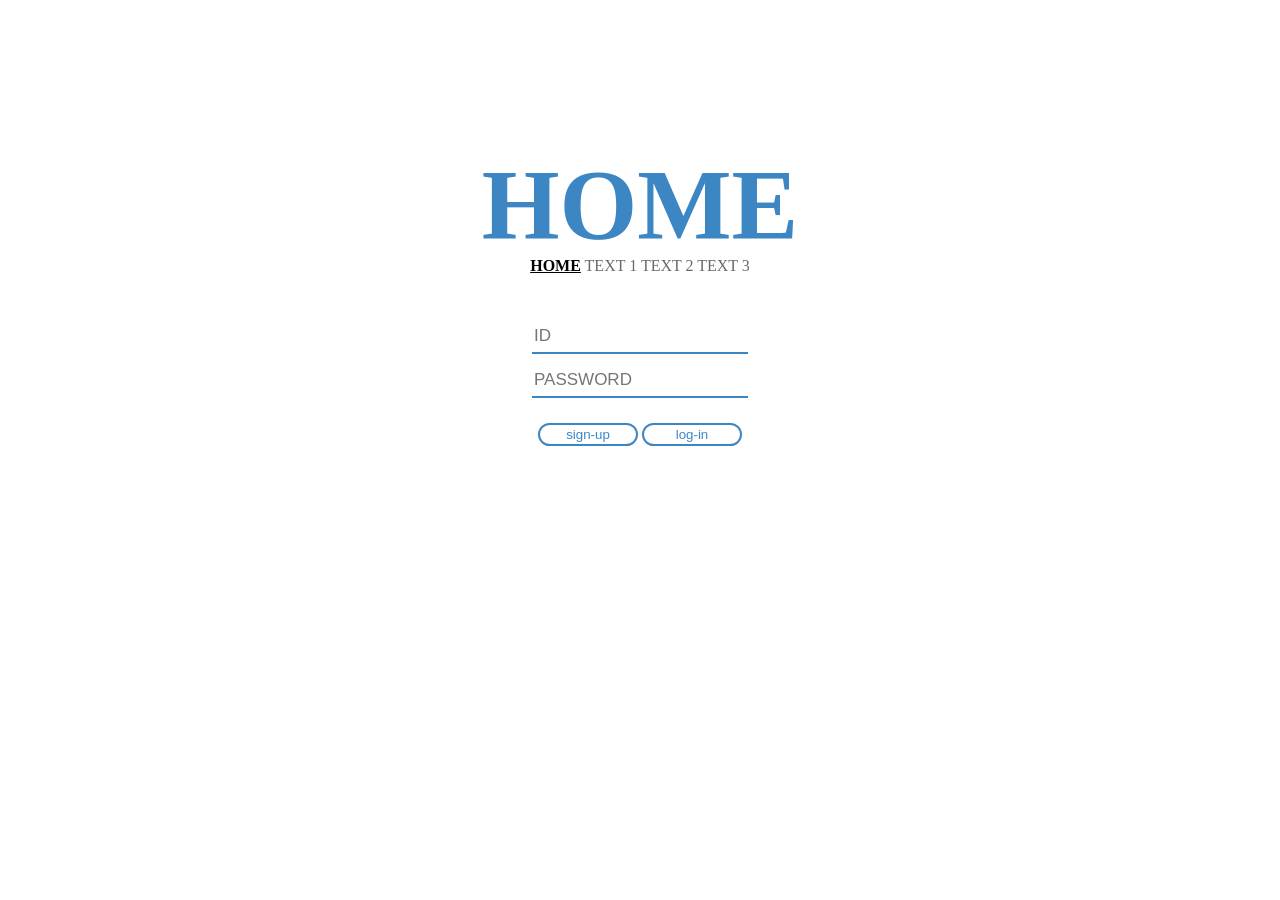
<file: index.html>
<!DOCTYPE html>
<html>
  <head>
    <title>TITLE</title>
    <meta charset="utf-8" />
    <link rel="stylesheet" href="./style.css">

    <style>
      body {
        margin: 0;
        padding: 80px;
      }
      nav {
        margin-bottom: 45px;
      }
      h1 {
        font-size: 100px;
        margin-bottom: -5px;
      }
      input {
        height: 30px;
        border: none;
        border-bottom: 2px solid rgb(60, 134, 196);
        border-radius: 0px;
        color: dimgrey;
        font-size: 17px;
        font-family: "Trebuchet MS", "Lucida Sans Unicode", "Lucida Grande",
          "Lucida Sans", Arial, sans-serif;
      }
      input:focus {
        outline: none;
        background-color: rgb(205, 239, 255);
        /*포커스 디자인 조금 더 고려해보기*/
      }
      button {
        background-color: white;
        color: rgb(60, 134, 196);
        border: 2px solid rgb(60, 134, 196);
        border-radius: 12px;
        width: 100px;
        height: 23px;
        font-family: "Trebuchet MS", "Lucida Sans Unicode", "Lucida Grande",
          "Lucida Sans", Arial, sans-serif;
        padding-top: 0px;
      }
      button:hover {
        background-color: rgb(60, 134, 196);
        color: white;
      }
      #pwd {
        margin-top: 10px;
        margin-bottom: 25px;
      }
    </style>
  </head>

  <body>
    <div>
      <h1>HOME</h1>
      <nav>
        <strong style="text-decoration: underline">HOME</strong>
        <!--홈 주소 연결하기-->
        <a href="./menu1.html">TEXT 1</a>
        <a href="./menu2.html">TEXT 2</a>
        <a href="./menu3.html">TEXT 3</a>
      </nav>
    </div>

    <form>
      <input
        id="id_txt"
        type="text"
        name="id"
        placeholder="ID"
        maxlength="41"
      />
      <br />
      <input
        id="pwd"
        type="password"
        name="pwd"
        placeholder="PASSWORD"
        maxlength="41"
      />
      <br />
      <button id="signup" type="button" name="signup" onclick="location.href='./sign-up.html'">
        <span>sign-up</span>
      </button>
      <button id="submit" type="submit" name="submit">
        <span>log-in</span>
      </button>
    </form>
  </body>
</html>
</file>
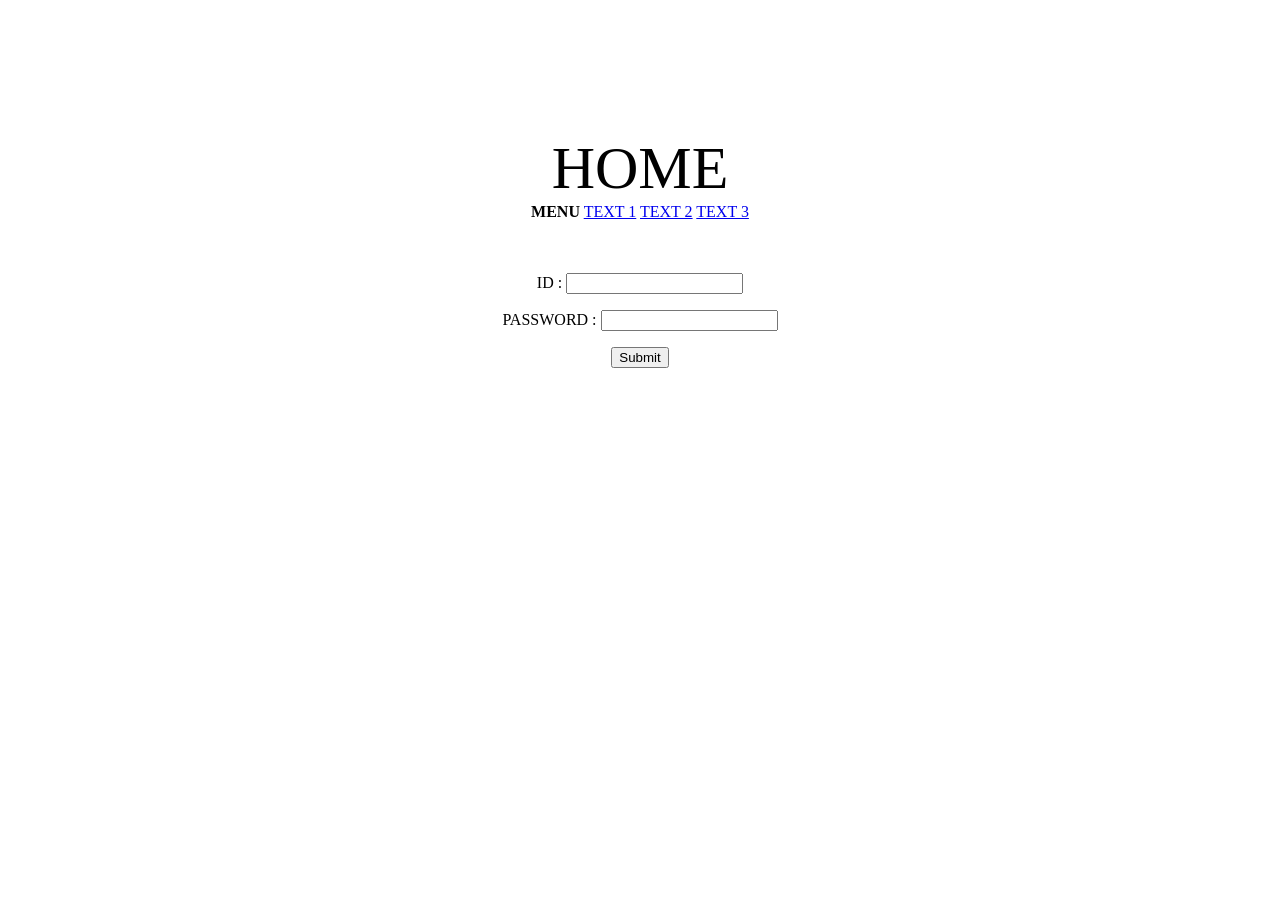
<file: Home.html>
<!DOCTYPE html>
<html>
  <head>
    <meta charset="utf-8" />
    <title>TITLE</title>
  </head>

  <body>
    <br /><br /><br /><br /><br /><br /><br />

    <div style="text-align: center">
      <span style="font-size: 60px">HOME</span>

      <nav>
        <strong>MENU</strong>
        <a href="./menu1.html">TEXT 1</a>
        <a href="./menu2.html">TEXT 2</a>
        <a href="./menu3.html">TEXT 3</a>
      </nav>
    </div>

    <br /><br />

    <form style="text-align: center">
      <p><label for="id_txt">ID</label> : <input id="id_txt" type="text" name="id" /></p>
      <p><label for="password">PASSWORD</label> : <input id="password" type="password" name="pwd" /></p>
      <p><input type="submit" /></p>
    </form>
  </body>
</html>
</file>
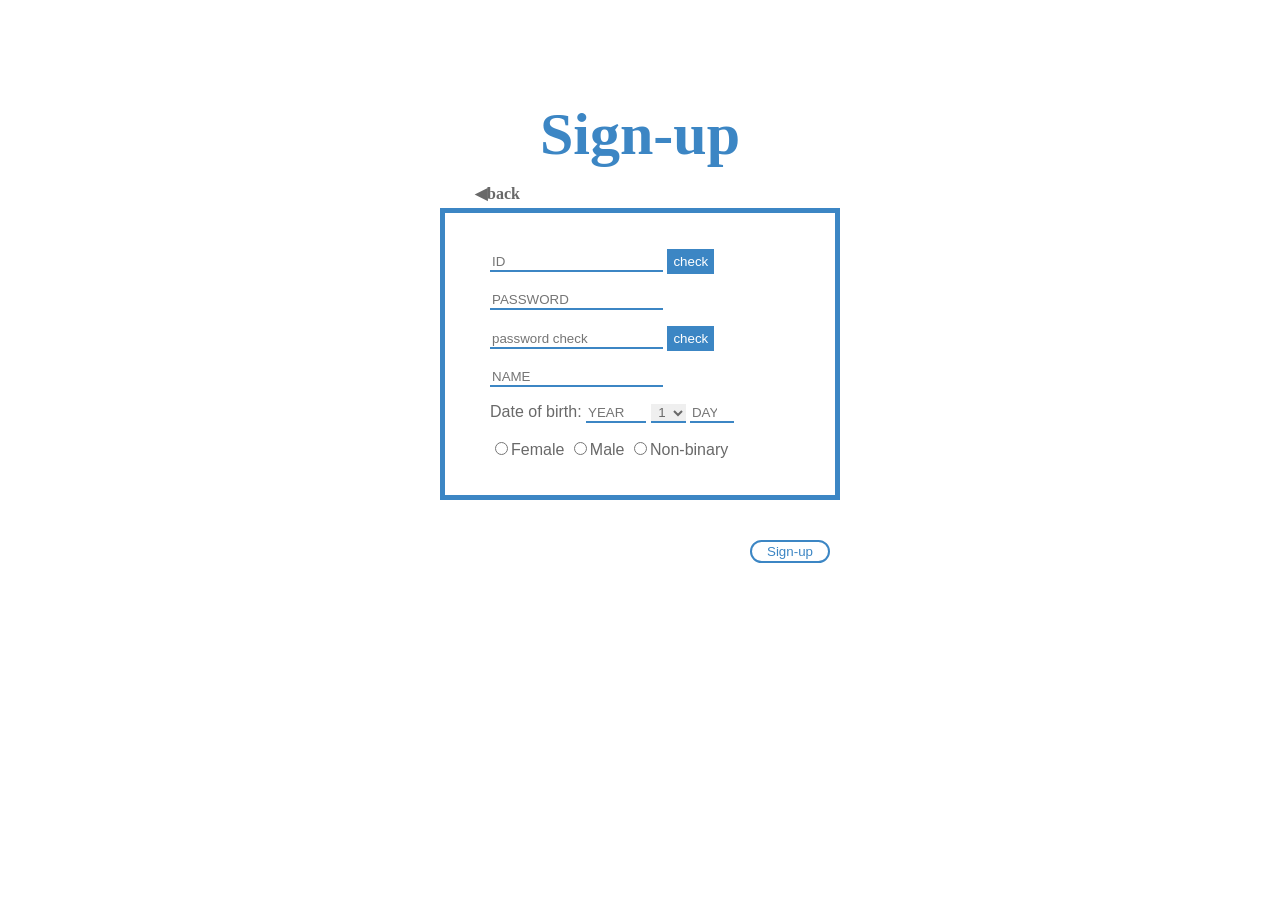
<file: sign-up.html>
<!DOCTYPE html>
<html>
  <head>
    <title>title</title>
    <meta charset="utf-8" />
    <link rel="stylesheet" href="./style.css">

    <style>
      body {
            margin:0;
            padding:60px;
        }
      h1 {
        font-size: 60px;
        margin-bottom: 15px;
      }
      a {
          display: block;
          text-align: left;
          padding-left: 415px;
          margin-bottom: 5px;
          font-weight: bold;
        }
      form {
            font-family: sans-serif;
            text-align: center;
            margin:0 auto;
            padding:20px;
            display:block;
            border:5px solid rgb(60, 134, 196);
            width: 350px;
            color: dimgrey;
        }
      input, select {
            font-family: 'Trebuchet MS', 'Lucida Grande', 'Lucida Sans', Arial, sans-serif;
            border:none;
            background-color: none;
            border-bottom: 2px solid rgb(60, 134, 196);
            border-radius: 0;
            color: dimgrey;
        }
      input:focus {
            outline: none;
            background-color: white;
        }
      button {
            border:none;
            background-color: rgb(60, 134, 196);
            color: white;
            height: 25px;
        }
      button:focus {
         outline-color: dimgrey;
        }
      p {
          text-align: left;
          padding-left: 25px;
        }
      div {
          text-align:center;
          padding:40px;
          margin-left:300px;
        }
      #submit {
          background-color: white;
         color: rgb(60, 134, 196);
         border: 2px solid rgb(60, 134, 196);
          border-radius: 12px;
          width: 80px;
          height: 23px;
        }
      #submit:hover {
        background-color: rgb(60, 134, 196);
        color: white;
      }
    </style>
  </head>

  <body>
    <h1>Sign-up</h1>
    <a href="./index.html"><span>◀back</span></a>

    <form>
        <p><input id="id_txt" name="id" type="text" placeholder="ID">
        <button>check</button></p>

        <p><input id="pwd" name="pwd" type="password" placeholder="PASSWORD" max="41"></p>

        <p><input id="pwd_c" name="pwd_c" type="password" placeholder="password check">
        <button>check</button></p>

        <p><input id="name" name="name" type="text" placeholder="NAME"></p>

        <p>Date of birth:
            <input id="year" name="year" type="number" placeholder="YEAR" max="2021" min="1921">
            <select>
             <option>1</option>
             <option>2</option>
             <option>3</option>
             <option>4</option>
             <option>5</option>
             <option>6</option>
             <option>7</option>
             <option>8</option>
             <option>9</option>
             <option>10</option>
             <option>11</option>
             <option>12</option>
            </select>
            <input id="day" name="day" type="number" placeholder="DAY" max="31" min=1></p>

        <p><input id="female" name="sex" type="radio"><label for="female">Female</label></input>
            <input id="male" name="sex" type="radio"><label for="male">Male</label></input>
            <input id="non" name="sex" type="radio"><label for="non">Non-binary</label></input>
            </p>
          </form>

        <div><button id="submit" name="submit" type="submit">Sign-up</button></div>
  </body>
</html>
</file>
<file: style.css>
* {
    text-align: center;
}
a {
    text-decoration: none;
    color: dimgrey;
}
input {
    text-align: left;
}
h1 {
    font-family: fantasy;
    color: rgb(60, 134, 196);
}
</file>
